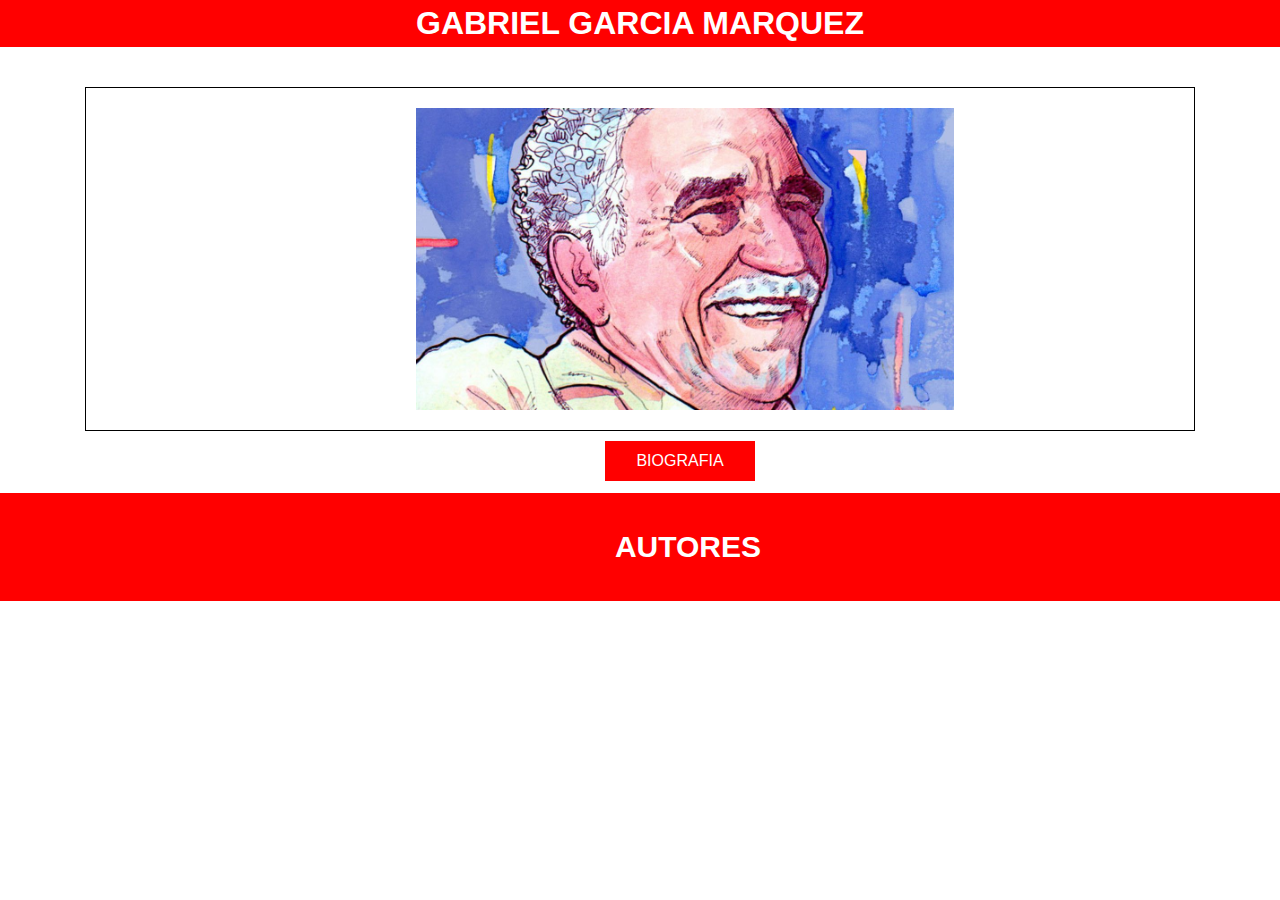
<file: index.html>
<!DOCTYPE html>
<html>
<head>
    <title>Biografía de Gabriel García Márquez</title>
    <link rel="stylesheet" type="text/css" href="CARPETA CSS/css.css">
    <script src="CARPETA JAVASCRIPT/js.js"></script>
</head>
<body>
    <h1>GABRIEL GARCIA MARQUEZ</h1>
    <div class="img-container">
        <img src="IMAGENES/prin.jpg" alt="Descripción de la imagen" class="img1">
    </div>
    <button onclick="Biografia()">BIOGRAFIA</button>

    <footer>
        <h2>AUTORES<h2>
        
    </footer>
</body>
</html>
</file>
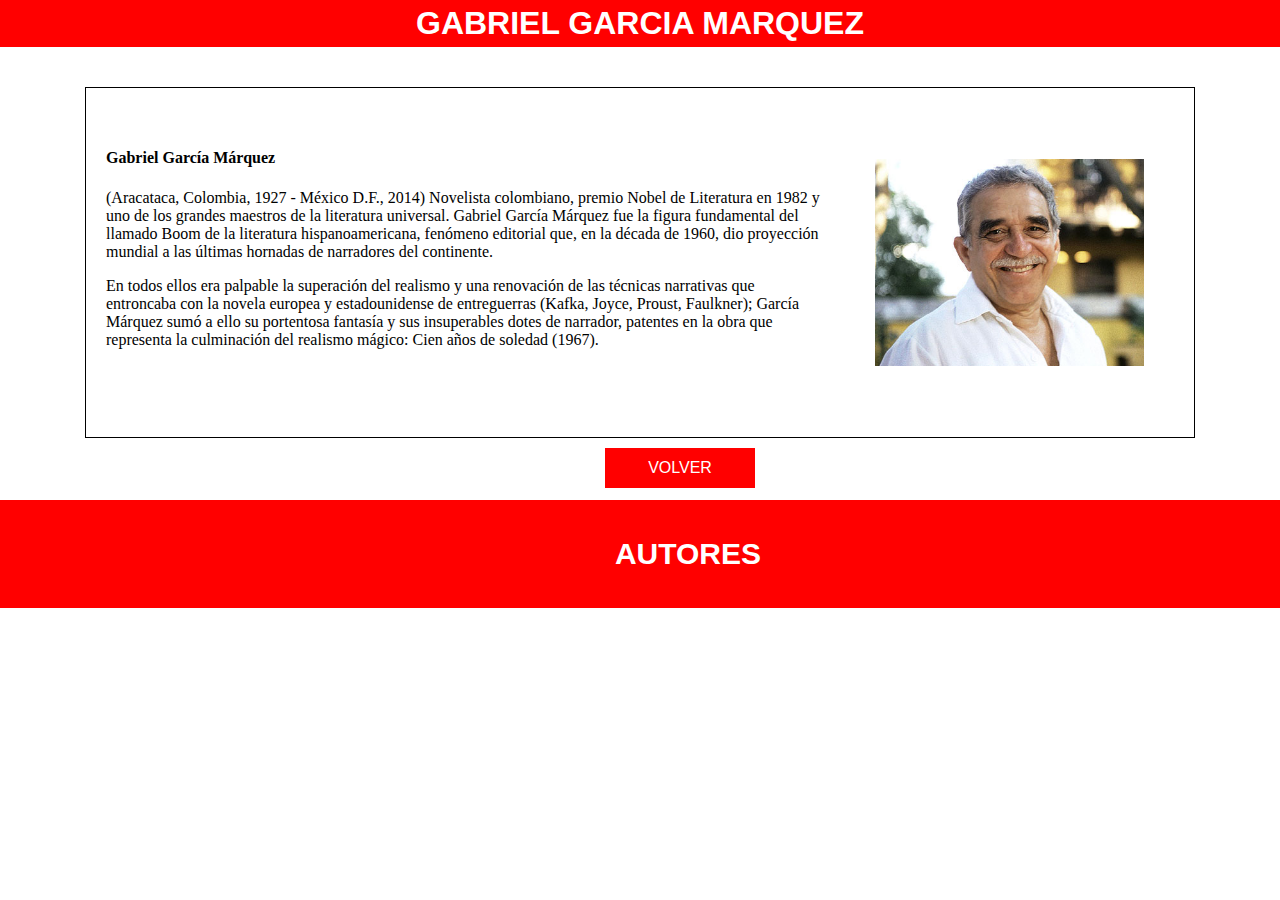
<file: biografia.html>
<!DOCTYPE html>
<html>

<head>
    <title>Biografía de Gabriel García Márquez</title>
    <script src="CARPETA JAVASCRIPT/js.js"></script>
    <link rel="stylesheet" type="text/css" href="CARPETA CSS/css.css">
</head>

<body>
    <h1>GABRIEL GARCIA MARQUEZ</h1>
    <div class="img-container">
        <div class="text-content">

            <h4>Gabriel García Márquez</h4>
            <p>
                (Aracataca, Colombia, 1927 - México D.F., 2014) Novelista colombiano, premio Nobel de Literatura en 1982
                y uno de los grandes maestros de la literatura universal. Gabriel García Márquez fue la figura
                fundamental del llamado Boom de la literatura hispanoamericana, fenómeno editorial que, en la década de
                1960, dio proyección mundial a las últimas hornadas de narradores del continente.
            </p>
            <p>
                En todos ellos era palpable la superación del realismo y una renovación de las técnicas narrativas que
                entroncaba con la novela europea y estadounidense de entreguerras (Kafka, Joyce, Proust, Faulkner);
                García Márquez sumó a ello su portentosa fantasía y sus insuperables dotes de narrador, patentes en la
                obra que representa la culminación del realismo mágico: Cien años de soledad (1967).
            </p>
        </div>
        <img src="IMAGENES/garcia_marquez_gabriel.jpg" alt="Descripción de la imagen" class="img2">
    </div>
    <button onclick="Volver()">VOLVER</button>
    <footer>
        <h2>AUTORES</h2>

    </footer>
</body>

</html>
</file>
<file: CARPETA CSS/css.css>
body {
    margin: 0;  /* Elimina los márgenes predeterminados */
    padding: 0; /* Elimina el relleno predeterminado */
}

h1 {
    background-color: rgb(255, 0, 0);
    color: white;
    padding: 5px;  /* Agrega un espacio interno alrededor del texto */
    margin: 0; /* Elimina los márgenes alrededor del h1 */
    text-align: center;
    font-family: "Open Sans", sans-serif;
}

.img-container {
    display: flex;
    margin: 40px auto; /* Añade 20px de margen en todos los lados y centra la imagen horizontalmente */
    max-width: 35%; /* Limita el ancho de la imagen al 50% del contenedor */
    border: 1px solid black; /* Añadir un borde de 5px de ancho, sólido y de color negro */
    padding: 20px 330px;
    position: relative;
}

.img1 {
    width: 120%;
    height: 100%;
}

.img2 { 
    max-width: 60%;
    height: 90%;
    margin: 51px 11px;
    z-index: 1;
    margin-left: auto;
    margin-right: -280px;
}
.text-content {
    flex: 1;
    max-width: 65%;
    text-align: left; /* Alinea el texto a la izquierda */
    padding: 20px; 
    position: absolute;
    left: 0; 
    
}

button {
    display: block;
    margin-top: -30px;
    margin-left: 605px;
    color: white;
    background-color: rgb(255, 0, 0);
    border: none;
    padding: 10px 20px;
    font-size: 16px;
    width: 150px;
    height: 40px;
    text-align: center;
    white-space: nowrap;
    overflow: hidden;
    text-overflow: ellipsis;
    
}

footer {
    background-color: rgb(255, 0, 0);
    padding: 12px;
    margin-top: 12px;
    display: flex;
    flex-direction: row; 
    color: white;
    font-size: 20px;
    font-family: "Open Sans", sans-serif;
}

footer h2 {
    margin-left: 48%; 
    margin-right: 48%; 
}
</file>
